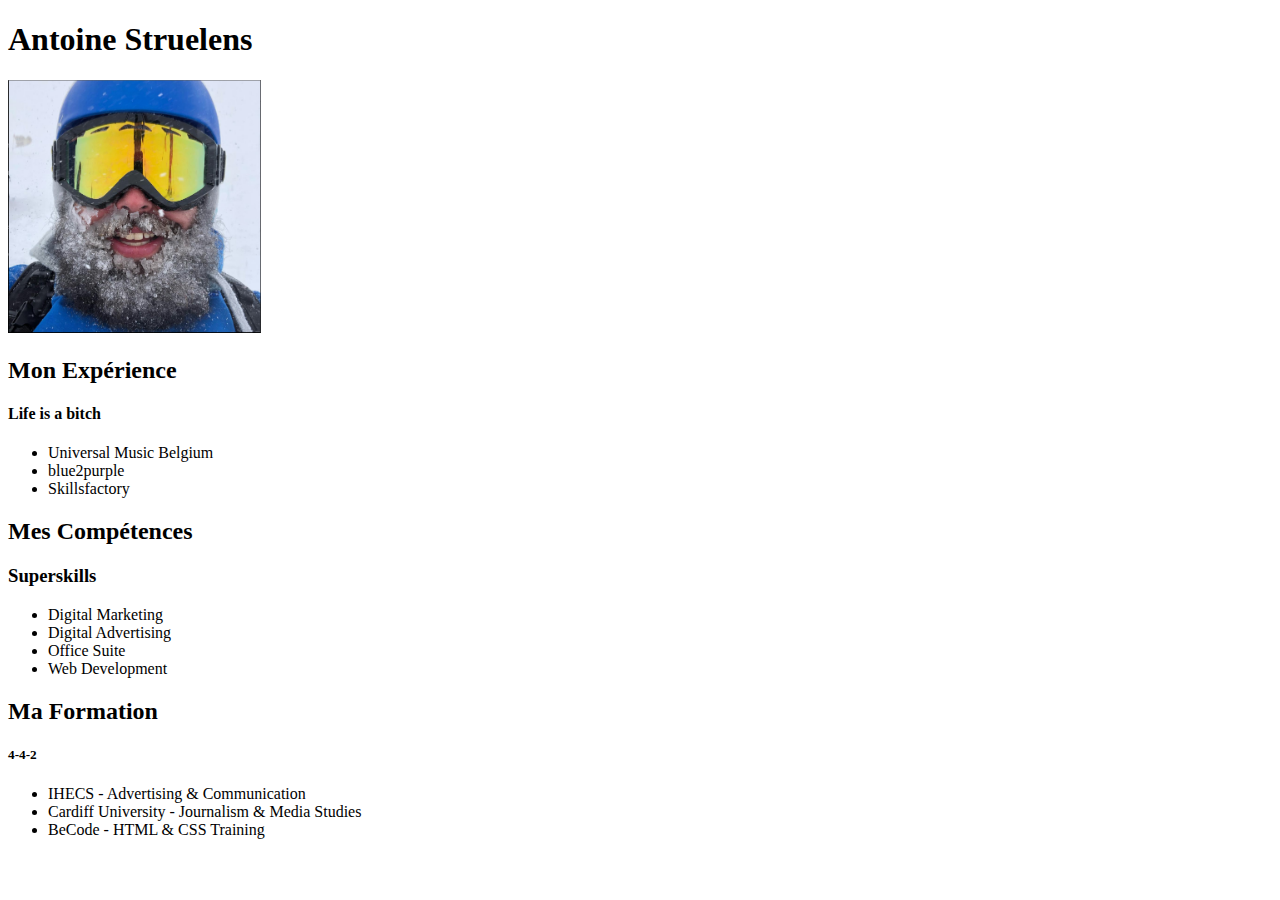
<file: Exercices_cours/exercice2.html>
<!DOCTYPE html>
<html lang="en">
<head>
    <meta charset="UTF-8">
    <meta http-equiv="X-UA-Compatible" content="IE=edge">
    <meta name="viewport" content="width=device-width, initial-scale=1.0">
    <title>Antoine Struelens</title>
</head>
<body>
<h1>Antoine Struelens</h1>

<a href="./img/Screenshot 2023-03-20 at 10.48.14.png" target="_blank">
    <img src="./img/Screenshot 2023-03-20 at 10.48.14.png" alt="MyPhoto" height="20%" width="20%">
</a>

<h2>Mon Expérience</h2>
<H4>Life is a bitch</H4>
<ul>
    <Li>Universal Music Belgium</Li>
    <Li>blue2purple</Li>
    <Li>Skillsfactory</Li>
</ul>

<h2>Mes Compétences</h2>
<H3>Superskills</H3>
<ul>
    <Li>Digital Marketing</Li>
    <Li>Digital Advertising</Li>
    <Li>Office Suite</Li>
    <Li>Web Development</Li>
</ul>

<h2>Ma Formation</h2>
<h5>4-4-2</h5>
<ul>
    <Li>IHECS - Advertising & Communication</Li>
    <li>Cardiff University - Journalism & Media Studies</Li>
    <Li>BeCode - HTML & CSS Training</Li>
</ul>

</body>
</html>
</file>
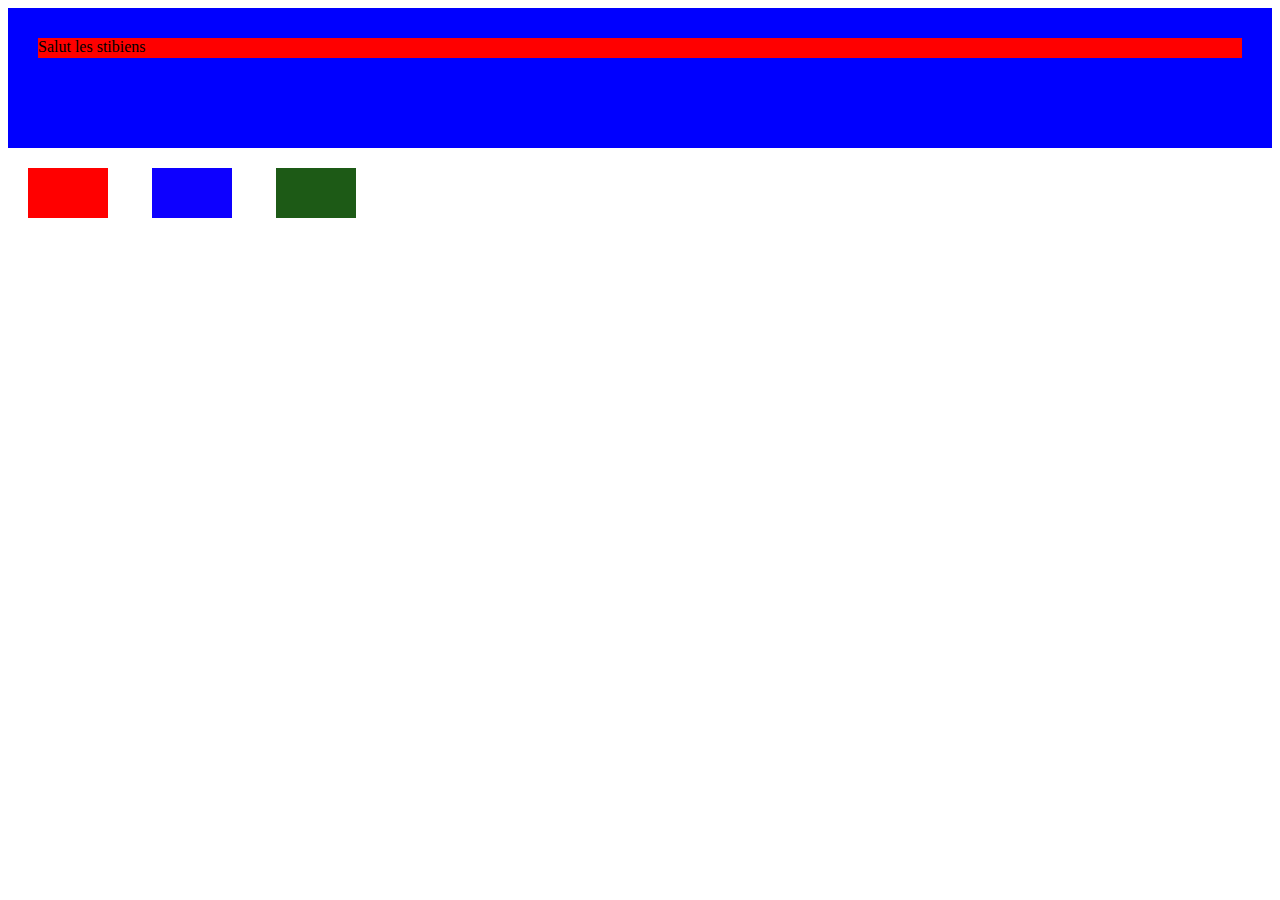
<file: Exercices_cours/exercice3.html>
<!DOCTYPE html>
<html lang="en">
<head>
    <meta charset="UTF-8">
    <meta http-equiv="X-UA-Compatible" content="IE=edge">
    <meta name="viewport" content="width=device-width, initial-scale=1.0">
    <title>Exercice 1</title>
</head>
<body>
<header style="background-color: blue; height: 80px; padding: 30px">
    <div style="background-color: red; height: 20px;"> Salut les stibiens </div>
</header>
<div display:block>
    <div style="height: 50px; width: 80px; background-color: red; margin: 20px; display: inline-block;"></div>
    <div style="height: 50px; width: 80px; background-color: rgb(13, 0, 255);margin: 20px; display: inline-block;"></div>
    <div style="height: 50px; width: 80px; background-color: rgb(29, 90, 22);margin: 20px; display: inline-block;"></div>
</div>
</body>
</html>
</file>
